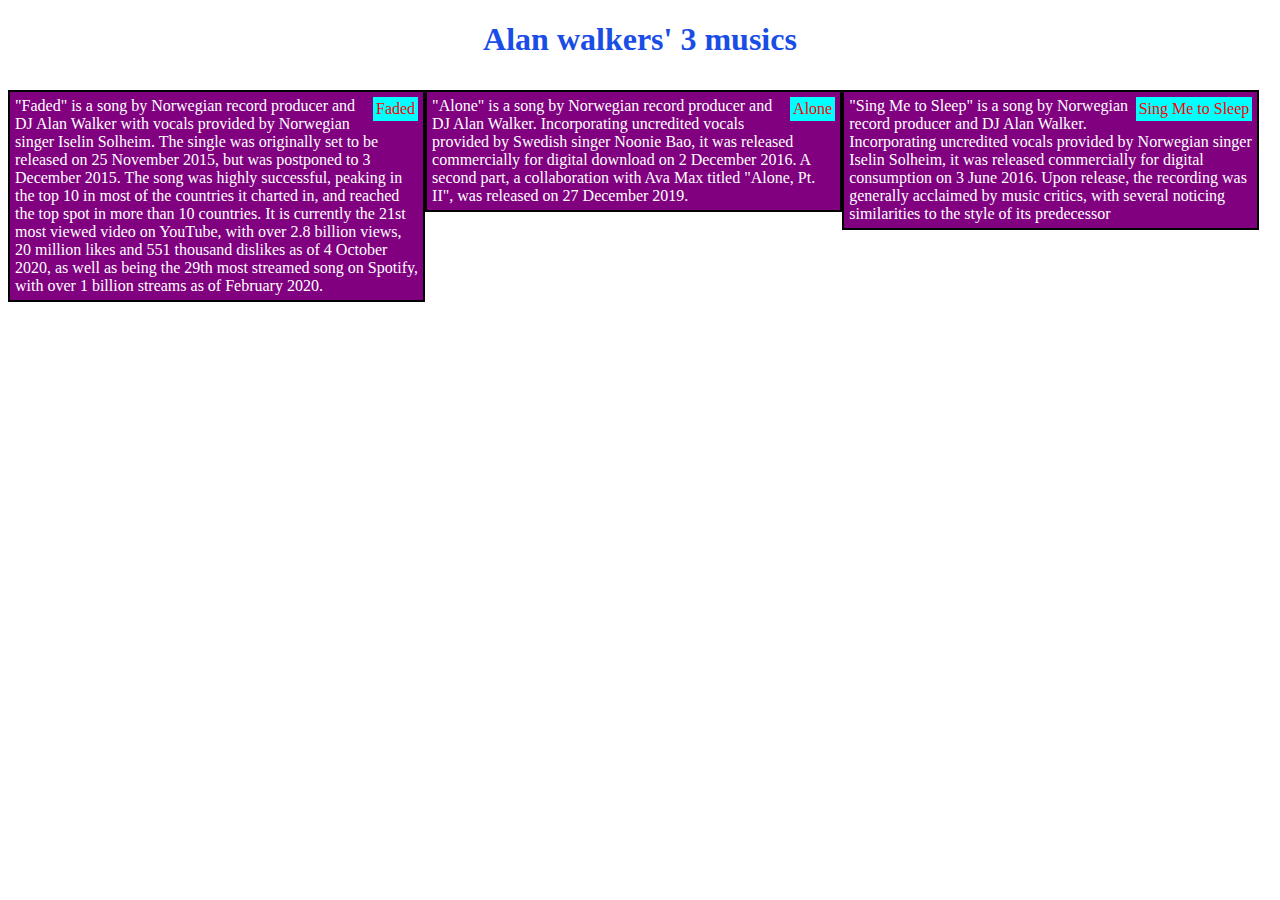
<file: Mod2-solution/index.html>
<!DOCTYPE html>
<html>
<head>
	<meta charset="utf-8">
	<meta name="viewport" content="width=device-width, initial-scale=1">
	<title>Alan Walker</title>
	<link rel="stylesheet" type="text/css" href="css/solution.css">
</head>
<body>
	<h1>Alan walkers' 3 musics</h1>
	<div class="col-lg-4 col-md-6 col-sm-12">
		<section>Faded</section>
		"Faded" is a song by Norwegian record producer and DJ Alan Walker with vocals provided by Norwegian singer Iselin Solheim. The single was originally set to be released on 25 November 2015, but was postponed to 3 December 2015. The song was highly successful, peaking in the top 10 in most of the countries it charted in, and reached the top spot in more than 10 countries. It is currently the 21st most viewed video on YouTube, with over 2.8 billion views, 20 million likes and 551 thousand dislikes as of 4 October 2020, as well as being the 29th most streamed song on Spotify, with over 1 billion streams as of February 2020.</div>
	<div class="col-lg-4 col-md-6 col-sm-12" id="second">
		<section>Alone</section>
		"Alone" is a song by Norwegian record producer and DJ Alan Walker. Incorporating uncredited vocals provided by Swedish singer Noonie Bao, it was released commercially for digital download on 2 December 2016. A second part, a collaboration with Ava Max titled "Alone, Pt. II", was released on 27 December 2019.</div>
	<div class="col-lg-4 col-md-12 col-sm-12">
		<section>Sing Me to Sleep</section>
		"Sing Me to Sleep" is a song by Norwegian record producer and DJ Alan Walker. Incorporating uncredited vocals provided by Norwegian singer Iselin Solheim, it was released commercially for digital consumption on 3 June 2016. Upon release, the recording was generally acclaimed by music critics, with several noticing similarities to the style of its predecessor</div>
</body>
</html>
</file>
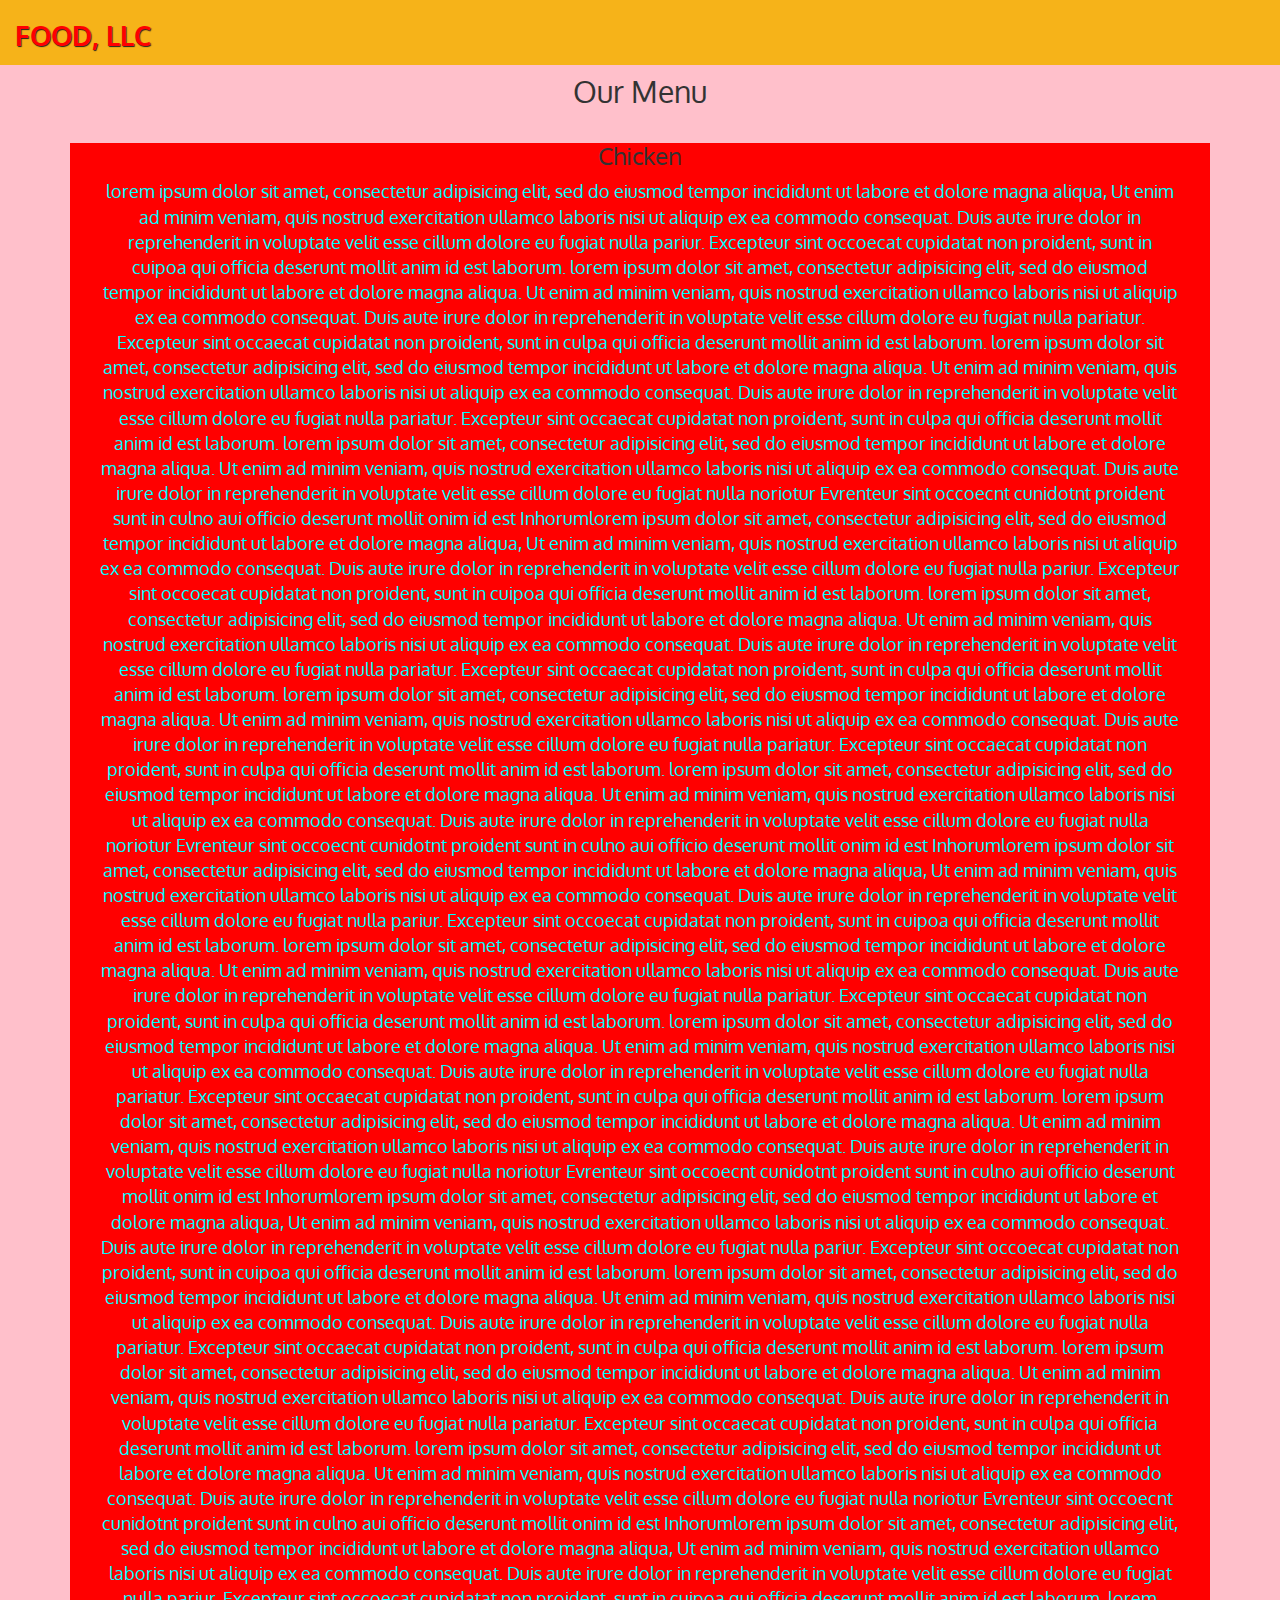
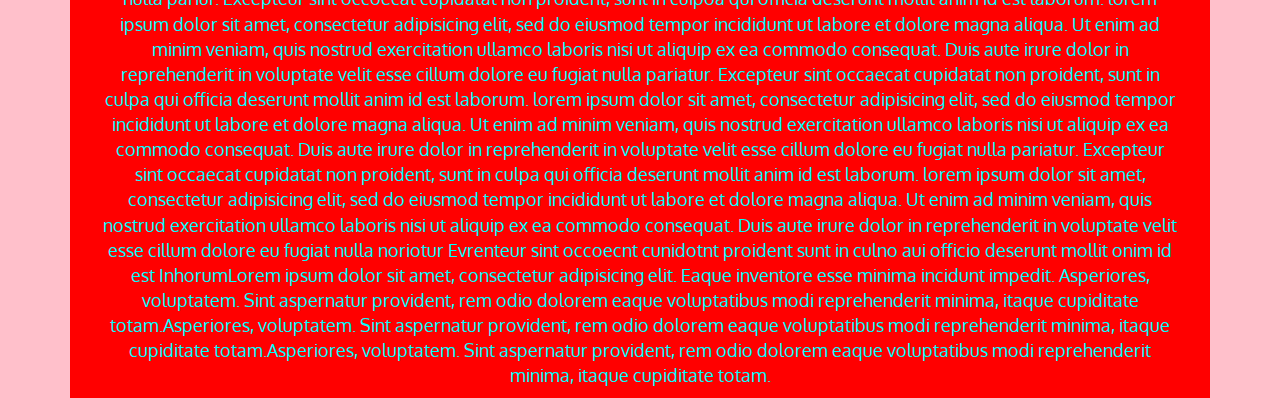
<file: module3-solution/index.html>
<!doctype html>
<html lang="en">
	<head>
		<meta charset="utf-8">
		<meta http-equiv="X-UA-Compatible" content="IE=edge">
		<meta name="viewport" content="width=device-width, initial-scale=1">
		<title>website</title>
		<link rel="stylesheet" href="https://maxcdn.bootstrapcdn.com/bootstrap/3.4.1/css/bootstrap.min.css">
		<link rel="stylesheet" href="css/solution-2.css">
		<link href="https://fonts.googleapis.com/css2?family=Oxygen:wght@700&display=swap" rel="stylesheet">
		

	</head>
	<body>
		<header>
			<nav id="header-nav" class="navbar navbar-expand-md navbar-dark bg-transparent navbar-fixed-top ">
				<div class="container-fluid">
					<div class="navbar-header ">
						<div class="navbar-brand ">
							<a href="module3-solution.html"><h1>Food, LLC</h1></a>
						</div>
						<button type="button" class="navbar-toggle collapsed " data-toggle="collapse" data-target="#collapsable-nav" aria-expanded="false">
							<span class="sr-only">Toggle navigation</span>
							<span class="icon-bar"></span>
							<span class="icon-bar"></span>
							<span class="icon-bar"></span>
						</button>
					</div>
					<div id="collapsable-nav" class="collapse navbar-collapse">
						<ul id="nav-list" class="nav navbar-nav navbar-right mr-aouto visible-xs">
              				<li>
								<a href="#">
									<br>Chicken</a>
							</li>
							<li>
								<a href="#">
									<br>Beef</a>
							</li>
							<li>
								<a href="#">
									<br>Sushi</a>
							</li>
						</ul>
					</div>	
				</div>
			</nav>	
		</header>
    <div id="main-content" class="container">
      <h2 id="menu-categories-title" class="text-center">Our Menu</h2>
      <div class="menu-item-tile col-xs-12 col-md-12 col-sm-12">
        <div class="menu-123 col-xs-12 col-md-12 col-sm-12">
          <h3 class="menu-item-title">Chicken</h3>
          <p class="menu-item-details">lorem ipsum dolor sit amet, consectetur adipisicing elit, sed do eiusmod tempor incididunt ut labore et dolore magna aliqua, Ut enim ad minim veniam, quis nostrud exercitation ullamco laboris nisi ut aliquip ex ea commodo consequat. Duis aute irure dolor in reprehenderit in voluptate velit esse cillum dolore eu fugiat nulla pariur. Excepteur sint occoecat cupidatat non proident, sunt in cuipoa qui officia deserunt mollit anim id est laborum. lorem ipsum dolor sit amet, consectetur adipisicing elit, sed do eiusmod tempor incididunt ut labore et dolore magna aliqua. Ut enim ad minim veniam, quis nostrud exercitation ullamco laboris nisi ut aliquip ex ea commodo consequat. Duis aute irure dolor in reprehenderit in voluptate velit esse cillum dolore eu fugiat nulla pariatur. Excepteur sint occaecat cupidatat non proident, sunt in culpa qui officia deserunt mollit anim id est laborum. lorem ipsum dolor sit amet, consectetur adipisicing elit, sed do eiusmod tempor incididunt ut labore et dolore magna aliqua. Ut enim ad minim veniam, quis nostrud exercitation ullamco laboris nisi ut aliquip ex ea commodo consequat. Duis aute irure dolor in reprehenderit in voluptate velit esse cillum dolore eu fugiat nulla pariatur. Excepteur sint occaecat cupidatat non proident, sunt in culpa qui officia deserunt mollit anim id est laborum. lorem ipsum dolor sit amet, consectetur adipisicing elit, sed do eiusmod tempor incididunt ut labore et dolore magna aliqua. Ut enim ad minim veniam, quis nostrud exercitation ullamco laboris nisi ut aliquip ex ea commodo consequat. Duis aute irure dolor in reprehenderit in voluptate velit esse cillum dolore eu fugiat nulla noriotur Evrenteur sint occoecnt cunidotnt proident sunt in culno aui officio deserunt mollit onim id est Inhorumlorem ipsum dolor sit amet, consectetur adipisicing elit, sed do eiusmod tempor incididunt ut labore et dolore magna aliqua, Ut enim ad minim veniam, quis nostrud exercitation ullamco laboris nisi ut aliquip ex ea commodo consequat. Duis aute irure dolor in reprehenderit in voluptate velit esse cillum dolore eu fugiat nulla pariur. Excepteur sint occoecat cupidatat non proident, sunt in cuipoa qui officia deserunt mollit anim id est laborum. lorem ipsum dolor sit amet, consectetur adipisicing elit, sed do eiusmod tempor incididunt ut labore et dolore magna aliqua. Ut enim ad minim veniam, quis nostrud exercitation ullamco laboris nisi ut aliquip ex ea commodo consequat. Duis aute irure dolor in reprehenderit in voluptate velit esse cillum dolore eu fugiat nulla pariatur. Excepteur sint occaecat cupidatat non proident, sunt in culpa qui officia deserunt mollit anim id est laborum. lorem ipsum dolor sit amet, consectetur adipisicing elit, sed do eiusmod tempor incididunt ut labore et dolore magna aliqua. Ut enim ad minim veniam, quis nostrud exercitation ullamco laboris nisi ut aliquip ex ea commodo consequat. Duis aute irure dolor in reprehenderit in voluptate velit esse cillum dolore eu fugiat nulla pariatur. Excepteur sint occaecat cupidatat non proident, sunt in culpa qui officia deserunt mollit anim id est laborum. lorem ipsum dolor sit amet, consectetur adipisicing elit, sed do eiusmod tempor incididunt ut labore et dolore magna aliqua. Ut enim ad minim veniam, quis nostrud exercitation ullamco laboris nisi ut aliquip ex ea commodo consequat. Duis aute irure dolor in reprehenderit in voluptate velit esse cillum dolore eu fugiat nulla noriotur Evrenteur sint occoecnt cunidotnt proident sunt in culno aui officio deserunt mollit onim id est Inhorumlorem ipsum dolor sit amet, consectetur adipisicing elit, sed do eiusmod tempor incididunt ut labore et dolore magna aliqua, Ut enim ad minim veniam, quis nostrud exercitation ullamco laboris nisi ut aliquip ex ea commodo consequat. Duis aute irure dolor in reprehenderit in voluptate velit esse cillum dolore eu fugiat nulla pariur. Excepteur sint occoecat cupidatat non proident, sunt in cuipoa qui officia deserunt mollit anim id est laborum. lorem ipsum dolor sit amet, consectetur adipisicing elit, sed do eiusmod tempor incididunt ut labore et dolore magna aliqua. Ut enim ad minim veniam, quis nostrud exercitation ullamco laboris nisi ut aliquip ex ea commodo consequat. Duis aute irure dolor in reprehenderit in voluptate velit esse cillum dolore eu fugiat nulla pariatur. Excepteur sint occaecat cupidatat non proident, sunt in culpa qui officia deserunt mollit anim id est laborum. lorem ipsum dolor sit amet, consectetur adipisicing elit, sed do eiusmod tempor incididunt ut labore et dolore magna aliqua. Ut enim ad minim veniam, quis nostrud exercitation ullamco laboris nisi ut aliquip ex ea commodo consequat. Duis aute irure dolor in reprehenderit in voluptate velit esse cillum dolore eu fugiat nulla pariatur. Excepteur sint occaecat cupidatat non proident, sunt in culpa qui officia deserunt mollit anim id est laborum. lorem ipsum dolor sit amet, consectetur adipisicing elit, sed do eiusmod tempor incididunt ut labore et dolore magna aliqua. Ut enim ad minim veniam, quis nostrud exercitation ullamco laboris nisi ut aliquip ex ea commodo consequat. Duis aute irure dolor in reprehenderit in voluptate velit esse cillum dolore eu fugiat nulla noriotur Evrenteur sint occoecnt cunidotnt proident sunt in culno aui officio deserunt mollit onim id est Inhorumlorem ipsum dolor sit amet, consectetur adipisicing elit, sed do eiusmod tempor incididunt ut labore et dolore magna aliqua, Ut enim ad minim veniam, quis nostrud exercitation ullamco laboris nisi ut aliquip ex ea commodo consequat. Duis aute irure dolor in reprehenderit in voluptate velit esse cillum dolore eu fugiat nulla pariur. Excepteur sint occoecat cupidatat non proident, sunt in cuipoa qui officia deserunt mollit anim id est laborum. lorem ipsum dolor sit amet, consectetur adipisicing elit, sed do eiusmod tempor incididunt ut labore et dolore magna aliqua. Ut enim ad minim veniam, quis nostrud exercitation ullamco laboris nisi ut aliquip ex ea commodo consequat. Duis aute irure dolor in reprehenderit in voluptate velit esse cillum dolore eu fugiat nulla pariatur. Excepteur sint occaecat cupidatat non proident, sunt in culpa qui officia deserunt mollit anim id est laborum. lorem ipsum dolor sit amet, consectetur adipisicing elit, sed do eiusmod tempor incididunt ut labore et dolore magna aliqua. Ut enim ad minim veniam, quis nostrud exercitation ullamco laboris nisi ut aliquip ex ea commodo consequat. Duis aute irure dolor in reprehenderit in voluptate velit esse cillum dolore eu fugiat nulla pariatur. Excepteur sint occaecat cupidatat non proident, sunt in culpa qui officia deserunt mollit anim id est laborum. lorem ipsum dolor sit amet, consectetur adipisicing elit, sed do eiusmod tempor incididunt ut labore et dolore magna aliqua. Ut enim ad minim veniam, quis nostrud exercitation ullamco laboris nisi ut aliquip ex ea commodo consequat. Duis aute irure dolor in reprehenderit in voluptate velit esse cillum dolore eu fugiat nulla noriotur Evrenteur sint occoecnt cunidotnt proident sunt in culno aui officio deserunt mollit onim id est Inhorumlorem ipsum dolor sit amet, consectetur adipisicing elit, sed do eiusmod tempor incididunt ut labore et dolore magna aliqua, Ut enim ad minim veniam, quis nostrud exercitation ullamco laboris nisi ut aliquip ex ea commodo consequat. Duis aute irure dolor in reprehenderit in voluptate velit esse cillum dolore eu fugiat nulla pariur. Excepteur sint occoecat cupidatat non proident, sunt in cuipoa qui officia deserunt mollit anim id est laborum. lorem ipsum dolor sit amet, consectetur adipisicing elit, sed do eiusmod tempor incididunt ut labore et dolore magna aliqua. Ut enim ad minim veniam, quis nostrud exercitation ullamco laboris nisi ut aliquip ex ea commodo consequat. Duis aute irure dolor in reprehenderit in voluptate velit esse cillum dolore eu fugiat nulla pariatur. Excepteur sint occaecat cupidatat non proident, sunt in culpa qui officia deserunt mollit anim id est laborum. lorem ipsum dolor sit amet, consectetur adipisicing elit, sed do eiusmod tempor incididunt ut labore et dolore magna aliqua. Ut enim ad minim veniam, quis nostrud exercitation ullamco laboris nisi ut aliquip ex ea commodo consequat. Duis aute irure dolor in reprehenderit in voluptate velit esse cillum dolore eu fugiat nulla pariatur. Excepteur sint occaecat cupidatat non proident, sunt in culpa qui officia deserunt mollit anim id est laborum. lorem ipsum dolor sit amet, consectetur adipisicing elit, sed do eiusmod tempor incididunt ut labore et dolore magna aliqua. Ut enim ad minim veniam, quis nostrud exercitation ullamco laboris nisi ut aliquip ex ea commodo consequat. Duis aute irure dolor in reprehenderit in voluptate velit esse cillum dolore eu fugiat nulla noriotur Evrenteur sint occoecnt cunidotnt proident sunt in culno aui officio deserunt mollit onim id est InhorumLorem ipsum dolor sit amet, consectetur adipisicing elit. Eaque inventore esse minima incidunt impedit. Asperiores, voluptatem. Sint aspernatur provident, rem odio dolorem eaque voluptatibus modi reprehenderit minima, itaque cupiditate totam.Asperiores, voluptatem. Sint aspernatur provident, rem odio dolorem eaque voluptatibus modi reprehenderit minima, itaque cupiditate totam.Asperiores, voluptatem. Sint aspernatur provident, rem odio dolorem eaque voluptatibus modi reprehenderit minima, itaque cupiditate totam.</p>
        </div>
        <hr class="visible-xs">
      </div>
    </div>

  <script src="https://code.jquery.com/jquery-3.3.1.slim.min.js" integrity="sha384-q8i/X+965DzO0rT7abK41JStQIAqVgRVzpbzo5smXKp4YfRvH+8abtTE1Pi6jizo" crossorigin="anonymous"></script>
  <script src="https://cdnjs.cloudflare.com/ajax/libs/popper.js/1.14.7/umd/popper.min.js" integrity="sha384-UO2eT0CpHqdSJQ6hJty5KVphtPhzWj9WO1clHTMGa3JDZwrnQq4sF86dIHNDz0W1" crossorigin="anonymous"></script>
  <script src="https://stackpath.bootstrapcdn.com/bootstrap/4.3.1/js/bootstrap.min.js" integrity="sha384-JjSmVgyd0p3pXB1rRibZUAYoIIy6OrQ6VrjIEaFf/nJGzIxFDsf4x0xIM+B07jRM" crossorigin="anonymous"></script>
  </body>
</html>
</file>
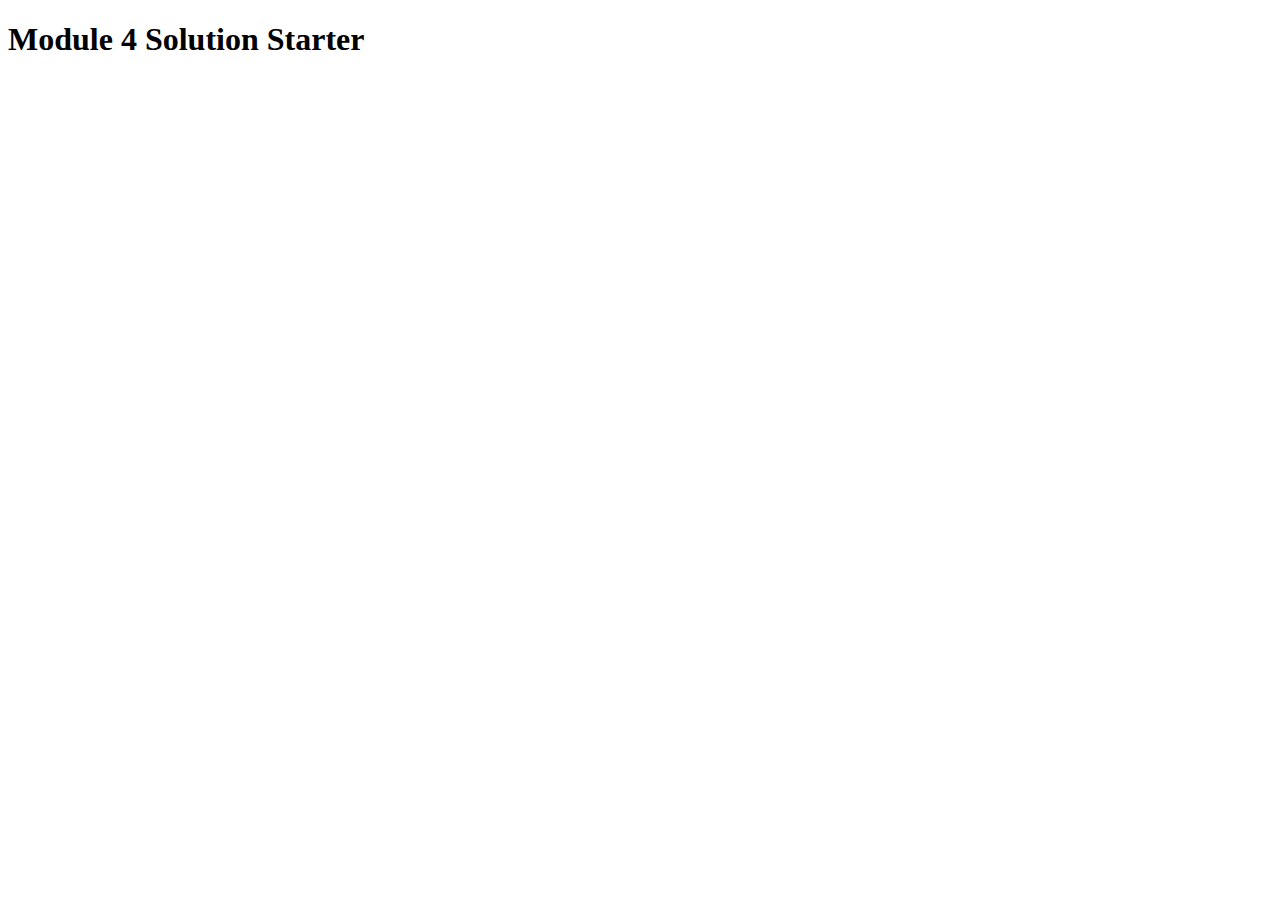
<file: module4-solution/index.html>
<!DOCTYPE html>
<html>
<head>
  <meta charset="utf-8">
  <title>Module 4 Solution Starter</title>
  <script>
    var names = []; // DO NOT REMOVE
  </script>
  <script src="SpeakHello.js"></script>
  <script src="SpeakGoodBye.js"></script>
  <script src="script.js"></script>
</head>
<body>
  <h1>Module 4 Solution Starter</h1>
</body>
</html>
</file>
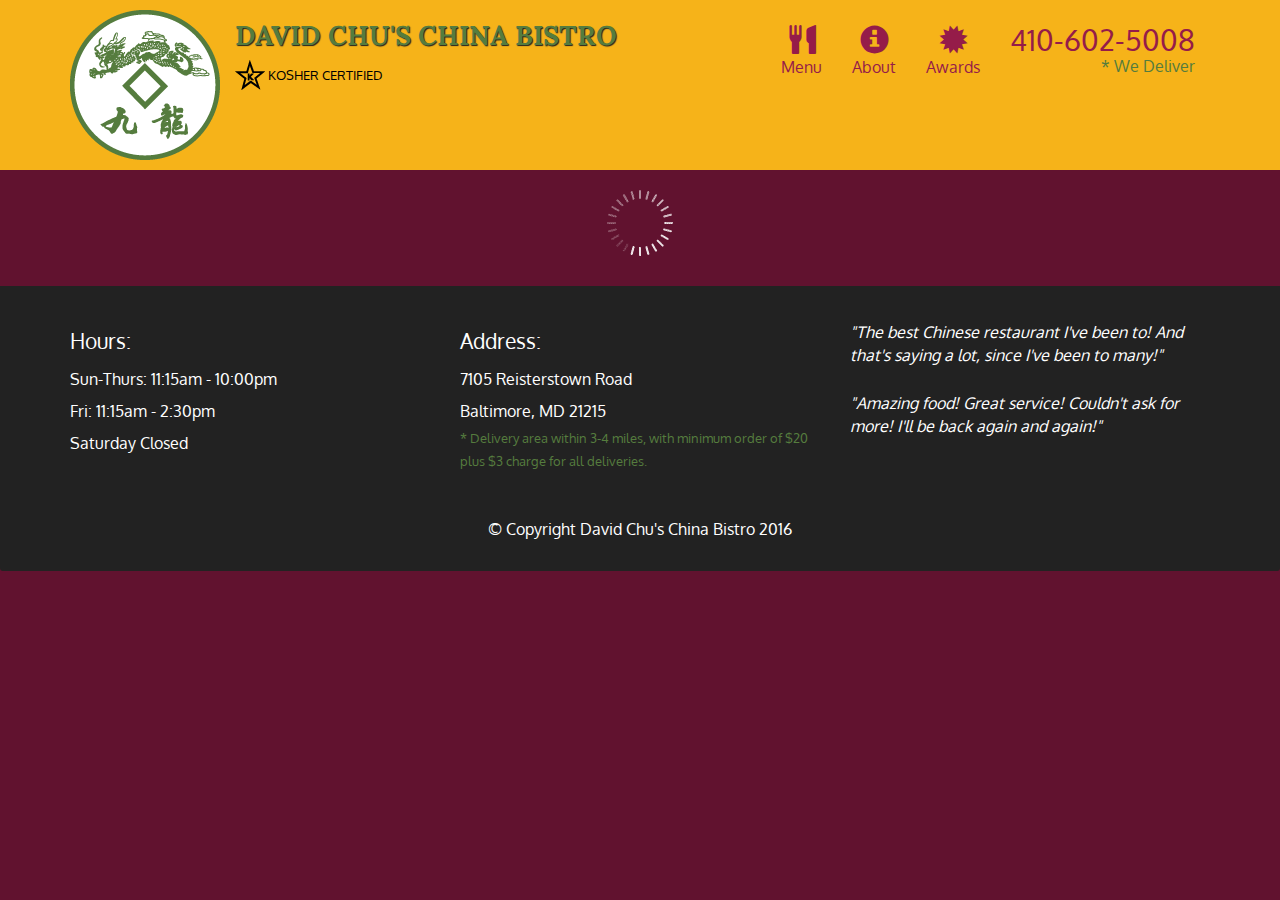
<file: module5.solution/index.html>
<!doctype html>
<html lang="en">
  <head>
    <meta charset="utf-8">
    <meta http-equiv="X-UA-Compatible" content="IE=edge">
    <meta name="viewport" content="width=device-width, initial-scale=1">
    <title>David Chu's China Bistro</title>
    <link rel="stylesheet" href="https://maxcdn.bootstrapcdn.com/bootstrap/3.4.1/css/bootstrap.min.css">
    <link rel="stylesheet" href="css/styles.css">
    <link href='https://fonts.googleapis.com/css?family=Oxygen:400,300,700' rel='stylesheet' type='text/css'>
    <link href='https://fonts.googleapis.com/css?family=Lora' rel='stylesheet' type='text/css'>
  </head>
<body>
  <header>
    <nav id="header-nav" class="navbar navbar-default">
      <div class="container">
        <div class="navbar-header">
          <a href="index.html" class="pull-left visible-md visible-lg">
            <div id="logo-img" alt="Logo image"></div>
          </a>

          <div class="navbar-brand">
            <a href="index.html"><h1>David Chu's China Bistro</h1></a>
            <p>
              <img src="images/star-k-logo.png" alt="Kosher certification">
              <span>Kosher Certified</span>
            </p>
          </div>

          <button id="navbarToggle" type="button" class="navbar-toggle collapsed" data-toggle="collapse" data-target="#collapsable-nav" aria-expanded="false">
            <span class="sr-only">Toggle navigation</span>
            <span class="icon-bar"></span>
            <span class="icon-bar"></span>
            <span class="icon-bar"></span>
          </button>
        </div>
        
        <div id="collapsable-nav" class="collapse navbar-collapse">
           <ul id="nav-list" class="nav navbar-nav navbar-right">
            <li id="navHomeButton" class="visible-xs active">
              <a href="index.html">
                <span class="glyphicon glyphicon-home"></span> Home</a>
            </li>
            <li id="navMenuButton">
              <a href="#" onclick="$dc.loadMenuCategories();">
                <span class="glyphicon glyphicon-cutlery"></span><br class="hidden-xs"> Menu</a>
            </li>
            <li>
              <a href="#">
                <span class="glyphicon glyphicon-info-sign"></span><br class="hidden-xs"> About</a>
            </li>
            <li>
              <a href="#">
                <span class="glyphicon glyphicon-certificate"></span><br class="hidden-xs"> Awards</a>
            </li>
            <li id="phone" class="hidden-xs">
              <a href="tel:410-602-5008">
                <span>410-602-5008</span></a><div>* We Deliver</div>
            </li>
          </ul><!-- #nav-list -->
        </div><!-- .collapse .navbar-collapse -->
      </div><!-- .container -->
    </nav><!-- #header-nav -->
  </header>

  <div id="call-btn" class="visible-xs">
    <a class="btn" href="tel:410-602-5008">
    <span class="glyphicon glyphicon-earphone"></span>
    410-602-5008
    </a>
  </div>
  <div id="xs-deliver" class="text-center visible-xs">* We Deliver</div>

  <div id="main-content" class="container"></div>

  <footer class="panel-footer">
    <div class="container">
      <div class="row">
        <section id="hours" class="col-sm-4">
          <span>Hours:</span><br>
          Sun-Thurs: 11:15am - 10:00pm<br>
          Fri: 11:15am - 2:30pm<br>
          Saturday Closed
          <hr class="visible-xs">
        </section>
        <section id="address" class="col-sm-4">
          <span>Address:</span><br>
          7105 Reisterstown Road<br>
          Baltimore, MD 21215
          <p>* Delivery area within 3-4 miles, with minimum order of $20 plus $3 charge for all deliveries.</p>
          <hr class="visible-xs">
        </section>
        <section id="testimonials" class="col-sm-4">
          <p>"The best Chinese restaurant I've been to! And that's saying a lot, since I've been to many!"</p>
          <p>"Amazing food! Great service! Couldn't ask for more! I'll be back again and again!"</p>
        </section>
      </div>
      <div class="text-center">&copy; Copyright David Chu's China Bistro 2016</div>
    </div>
  </footer>

  <!-- jQuery (Bootstrap JS plugins depend on it) -->
  <script src="js/jquery-2.1.4.min.js"></script>
  <script src="js/bootstrap.min.js"></script>
  <script src="js/ajax-utils.js"></script>
  <script src="js/script.js"></script>
  <script src="https://code.jquery.com/jquery-3.3.1.slim.min.js" integrity="sha384-q8i/X+965DzO0rT7abK41JStQIAqVgRVzpbzo5smXKp4YfRvH+8abtTE1Pi6jizo" crossorigin="anonymous"></script>
  <script src="https://cdnjs.cloudflare.com/ajax/libs/popper.js/1.14.7/umd/popper.min.js" integrity="sha384-UO2eT0CpHqdSJQ6hJty5KVphtPhzWj9WO1clHTMGa3JDZwrnQq4sF86dIHNDz0W1" crossorigin="anonymous"></script>
  <script src="https://stackpath.bootstrapcdn.com/bootstrap/4.3.1/js/bootstrap.min.js" integrity="sha384-JjSmVgyd0p3pXB1rRibZUAYoIIy6OrQ6VrjIEaFf/nJGzIxFDsf4x0xIM+B07jRM" crossorigin="anonymous"></script>
</body>
</html>
</file>
<file: Mod2-solution/css/solution.css>
h1{
	text-align: center;
	color: rgb(25, 77, 230);

}

.row{
	margin-bottom: 15px;
}
*{
	box-sizing: border-box;
}
section{
	float: right;
	background-color: cyan;
	color: red;
	padding: 3px;
}
.col-lg-1,.col-lg-2,.col-lg-3,.col-lg-4,.col-lg-5,.col-lg-6,.col-lg-7,.col-lg-8,.col-lg-9,.col-lg-10,.col-lg-11,.col-lg-12{
	color: white;
	background-color: purple;
	height: auto;
	width: 90%;
	border: 2px solid black;
	margin-top: 10px;
	padding: 5px;

}
@media (min-width: 991px){
	.col-lg-1,.col-lg-2,.col-lg-3,.col-lg-4,.col-lg-5,.col-lg-6,.col-lg-7,.col-lg-8,.col-lg-9,.col-lg-10,.col-lg-11,.col-lg-12{
		float: left;
	}
	.col-lg-1{
		width: 8.33%;
	}
	.col-lg-2{
		width: 16.66%;
	}
	.col-lg-3{
		width: 25%;
	}
	.col-lg-4{
		width: 33%;
	}
	.col-lg-5{
		width: 41.66%;
	}
	.col-lg-6{
		width: 50%;
	}
	.col-lg-7{
		width: 58.33%;
	}
	.col-lg-8{
		width: 66.33%;
	}
	.col-lg-9{
		width: 74.99%;
	}
	.col-lg-10{
		width: 83.33%;
	}
	.col-lg-11{
		width: 92.66%;
	}
	.col-lg-12{
		width: 100%;
	}
}
@media (min-width: 767px) and (max-width: 991px){
	.col-md-1,.col-md-2,.col-md-3,.col-md-4,.col-md-5,.col-md-6,.col-md-7,.col-md-8,.col-md-9,.col-md-10,.col-md-11,.col-md-12{
		float: left;
	}
	.col-md-1{
		width: 8.33%;
	}
	.col-md-2{
		width: 16.66%;
	}
	.col-md-3{
		width: 25%;
	}
	.col-md-4{
		width: 33%;
	}
	.col-md-5{
		width: 41.66%;
	}
	.col-md-6{
		width: 50%;
	}
	.col-md-7{
		width: 58.33%;
	}
	.col-md-8{
		width: 66.33%;
	}
	.col-md-9{
		width: 74.99%;
	}
	.col-md-10{
		width: 83.33%;
	}
	.col-md-11{
		width: 92.66%;
	}
	.col-md-12{
		width: 100%;
	}
}
@media (max-width: 767px){
	.col-sm-1,.col-sm-2,.col-sm-3,.col-sm-4,.col-sm-5,.col-sm-6,.col-sm-7,.col-sm-8,.col-sm-9,.col-sm-10,.col-sm-11,.col-sm-12{
		float: left;
	}
	.col-sm-1{
		width: 8.33%;
	}
	.col-sm-2{
		width: 16.66%;
	}
	.col-sm-3{
		width: 25%;
	}
	.col-sm-4{
		width: 33%;
	}
	.col-sm-5{
		width: 41.66%;
	}
	.col-sm-6{
		width: 50%;
	}
	.col-sm-7{
		width: 58.33%;
	}
	.col-sm-8{
		width: 66.33%;
	}
	.col-sm-9{
		width: 74.99%;
	}
	.col-sm-10{
		width: 83.33%;
	}
	.col-sm-11{
		width: 92.66%;
	}
	.col-sm-12{
		width: 100%;
	}
}
</file>
<file: module3-solution/css/solution-2.css>
body{
	font-size: 16px;
	font-family: 'Oxygen', sans-serif;
  background-color: pink;
}	 
#header-nav{
	background-color: #f6b319;
	border: 0;
	border-radius: 0;
  margin-top: 0px;
}
.navbar-brand{
	padding-top: 25px;
}
.navbar-brand h1 {
	color: red;
	font-size: 1.5em;
	text-transform: uppercase;
	font-weight: bold;
	text-shadow: 1px 1px 1px #222;
	margin-top: 0;
	margin-bottom: 0;
	line-height: .75;
}
.navbar-header button.navbar-toggle, .navbar-header .icon-bar {
  border: 1px solid #61122f;
}
.navbar-header button.navbar-toggle {
  clear: both;
  margin-top: -30px;
}
.navbar-brand p{
	color: #000
	text-transform: uppercase;
	font-size: .7em;
	margin-top: 15px;
}
.navbar-brand p span {
	vertical-align: middle;
}
#nav-list{
	margin-top: 10px;
}
#nav-list a{
	color: #951c49;
	text-align: center;
}
#nav-list a:hover {
	background: #E7E7E7;
}
#nav-list a span {
	font-size: 1.8em;
}
#header-nav{
  padding-bottom: 15px;
}
.navbar-header button.navbar-toggle, .navbar-header .icon-bar{
	border:1px solid #61122f;
}
#menu-tile, #specials-tile, #map-tile {
  height: 250px;
  width: 100%;
  margin-bottom: 15px;
  position: relative;
  border: 2px solid #3F0C1F;
  overflow: hidden;
}
#menu-tile:hover, #specials-tile:hover, #map-tile:hover {
  box-shadow: 0 1px 5px 1px #cccccc;
}


#menu-tile span, #specials-tile span, #map-tile span {
  position: absolute;
  bottom: 0;
  right: 0;
  width: 100%;
  text-align: center;
  font-size: 1.6em;
  text-transform: uppercase;
  background-color: #000;
  color: #fff;
  opacity: .8;
}

.category-tile { 
  position: relative;
  border: 2px solid #3F0C1F;
  overflow: hidden;
  width: 200px;
  height: 200px;
  margin: 0 auto 15px;
}
.category-tile span {
  position: absolute;
  bottom: 0;
  right: 0;
  width: 100%;
  text-align: center;
  font-size: 1.2em;
  text-transform: uppercase;
  background-color: #000;
  color: #fff;
  opacity: .8;
}
.category-tile:hover {
  box-shadow: 0 1px 5px 1px #cccccc;
}

#menu-categories-title {
  margin-top: 75px;
  margin-bottom: 50px;
}
.menu-item-tile h3{
  text-align: center;
}
.menu-item-details{
  color: cyan;
}
.menu-item-tile {
  background-color: red;
  margin-top: 10px;
}
.menu-item-tile hr {
  width: 80%;
}
.menu-item-tile{
  font-size: 1.1em;
  text-align: center;
  margin-top: -15px;
  margin-right: -15px;
}
.menu-item-tile span {
  font-size: .6em;
}
.menu {
  padding-right: 30px;
}
h3.menu-item-title {
  margin: 0 0 10px;
}

@media (max-width: 767px) {
  .navbar-brand {
    padding-top: 10px;
    height: 80px;
  }
  .navbar-brand h1 { 
    padding-top: 10px;
    font-size: 5vw;
  }
  .navbar-brand p {
    font-size: .6em;
    margin-top: 12px;
  }
  .navbar-brand p img {
    height: 20px;
  }

  #collapsable-nav a {
    font-size: 1.2em;
  }
  #collapsable-nav a span { 
    font-size: 1em;
    margin-right: 5px;
  }
  #xs-deliver {
    margin-top: 5px;
    font-size: .7em;
    letter-spacing: .1em;
    text-transform: uppercase;
  }
  .menu123 {
    text-align: center;
    background-color: black
  }
  #menu-categories-title {
  margin-top: 115px;
  }
}  
@media (max-width: 479px) {
  .navbar-brand h1{ 
  	padding-top: 5px;
  	font-size: 6vw;
	}
}
</file>
<file: module5.solution/css/styles.css>
body {
  font-size: 16px;
  color: #fff;
  background-color: #61122f;
  font-family: 'Oxygen', sans-serif;
}

/** HEADER **/
#header-nav {
  background-color: #f6b319;
  border-radius: 0;
  border: 0;
}

#logo-img {
  background: url('../images/restaurant-logo_large.png') no-repeat;
  width: 150px;
  height: 150px;
  margin: 10px 15px 10px 0;
}

.navbar-brand {
  padding-top: 25px;
}
.navbar-brand h1 { /* Restaurant name */
  font-family: 'Lora', serif;
  color: #557c3e;
  font-size: 1.5em;
  text-transform: uppercase;
  font-weight: bold;
  text-shadow: 1px 1px 1px #222;
  margin-top: 0;
  margin-bottom: 0;
  line-height: .75;
}
.navbar-brand a:hover, .navbar-brand a:focus {
  text-decoration: none;
}
.navbar-brand p { /* Kosher cert */
  color: #000;
  text-transform: uppercase;
  font-size: .7em;
  margin-top: 15px;
}
.navbar-brand p span { /* Star-K */
  vertical-align: middle;
}

#nav-list {
  margin-top: 10px;
}
#nav-list a {
  color: #951C49;
  text-align: center;
}
#nav-list a:hover {
  background: #E7E7E7;
}
#nav-list a span {
  font-size: 1.8em;
}

#phone {
  margin-top: 5px;
}
#phone a { /* Phone number */
  text-align: right;
  padding-bottom: 0;
}
#phone div { /* We Deliver */
  color: #557c3e;
  text-align: right;
  padding-right: 15px;
}

.navbar-header button.navbar-toggle, .navbar-header .icon-bar {
  border: 1px solid #61122f;
}
.navbar-header button.navbar-toggle {
  clear: both;
  margin-top: -30px;
}
/* END HEADER */

/* FOOTER */
.panel-footer {
  margin-top: 30px;
  padding-top: 35px;
  padding-bottom: 30px;
  background-color: #222;
  border-top: 0;
}
.panel-footer div.row {
  margin-bottom: 35px;
}
#hours, #address {
  line-height: 2;
}
#hours > span, #address > span {
  font-size: 1.3em;
}
#address p {
  color: #557c3e;
  font-size: .8em;
  line-height: 1.8;
}
#testimonials {
  font-style: italic;
}
#testimonials p:nth-child(2) {
  margin-top: 25px;
}
/* END FOOTER */



/* HOME PAGE */
.container .jumbotron {
  box-shadow: 0 0 50px #3F0C1F;
  border: 2px solid #3F0C1F;
}

#menu-tile, #specials-tile, #map-tile {
  height: 250px;
  width: 100%;
  margin-bottom: 15px;
  position: relative;
  border: 2px solid #3F0C1F;
  overflow: hidden;
}
#menu-tile:hover, #specials-tile:hover, #map-tile:hover {
  box-shadow: 0 1px 5px 1px #cccccc;
}
#menu-tile {
  background: url('../images/menu-tile.jpg') no-repeat;
  background-position: center;
}
#specials-tile {
  background: url('../images/specials-tile.jpg') no-repeat;
  background-position: center;
}
#menu-tile span, #specials-tile span, #map-tile span {
  position: absolute;
  bottom: 0;
  right: 0;
  width: 100%;
  text-align: center;
  font-size: 1.6em;
  text-transform: uppercase;
  background-color: #000;
  color: #fff;
  opacity: .8;
}
/* END HOME PAGE */

/* MENU CATEGORIES PAGE */
.category-tile { 
  position: relative;
  border: 2px solid #3F0C1F;
  overflow: hidden;
  width: 200px;
  height: 200px;
  margin: 0 auto 15px;
}
.category-tile span {
  position: absolute;
  bottom: 0;
  right: 0;
  width: 100%;
  text-align: center;
  font-size: 1.2em;
  text-transform: uppercase;
  background-color: #000;
  color: #fff;
  opacity: .8;
}
.category-tile:hover {
  box-shadow: 0 1px 5px 1px #cccccc;
}

#menu-categories-title + div {
  margin-bottom: 50px;
}
/* END MENU CATEGORIES PAGE */

/* SINGLE CATEGORY PAGE */
.menu-item-tile {
  margin-bottom: 25px;
}
.menu-item-tile hr {
  width: 80%;
}
.menu-item-tile .menu-item-price {
  font-size: 1.1em;
  text-align: right;
  margin-top: -15px;
  margin-right: -15px;
}
.menu-item-tile .menu-item-price span {
  font-size: .6em;
}
.menu-item-photo {
  position: relative;
  border: 2px solid #3F0C1F; 
  overflow: hidden;
  padding: 0;
  margin-right: -15px;
  margin-left: auto;
  margin-bottom: 20px;
  max-width: 250px;
}
.menu-item-photo div {
  position: absolute;
  bottom: 0;
  right: 0;
  width: 80px;
  background-color: #557c3e;
  text-align: center;
}
.menu-item-description {
  padding-right: 30px;
}
h3.menu-item-title {
  margin: 0 0 10px;
}
.menu-item-details {
  font-size: .9em;
  font-style: italic;
}
/* END SINGLE CATEGORY PAGE */


/********** Large devices only **********/
@media (min-width: 1200px) {
  .container .jumbotron {
    background: url('../images/jumbotron_1200.jpg') no-repeat;
    height: 675px;
  }
}

/********** Medium devices only **********/
@media (min-width: 992px) and (max-width: 1199px) {
  /* Header */
  #logo-img {
    background: url('../images/restaurant-logo_medium.png') no-repeat;
    width: 100px;
    height: 100px;
    margin: 5px 5px 5px 0;
  }
  /* End Header */

  /* Home Page */
  .container .jumbotron {
    background: url('../images/jumbotron_992.jpg') no-repeat;
    height: 558px;
  }
  /* End Home Page */
}

/********** Small devices only **********/
@media (min-width: 768px) and (max-width: 991px) {
  /* Home Page */
  .container .jumbotron {
    background: url('../images/jumbotron_768.jpg') no-repeat;
    height: 432px;
  }
  /* End Home Page */
}

/********** Extra small devices only **********/
@media (max-width: 767px) {
  /* Header */
  .navbar-brand {
    padding-top: 10px;
    height: 80px;
  }
  .navbar-brand h1 { /* Restaurant name */
    padding-top: 10px;
    font-size: 5vw; /* 1vw = 1% of viewport width */
  }
  .navbar-brand p { /* Kosher cert */
    font-size: .6em;
    margin-top: 12px;
  }
  .navbar-brand p img { /* Star-K */
    height: 20px;
  }

  #collapsable-nav a { /* Collapsed nav menu text */
    font-size: 1.2em;
  }
  #collapsable-nav a span { /* Collapsed nav menu glyph */
    font-size: 1em;
    margin-right: 5px;
  }

  #call-btn > a {
    font-size: 1.5em;
    display: block;
    margin: 0 20px;
    padding: 10px;
    border: 2px solid #fff;
    background-color: #f6b319;
    color: #951c49;
  }
  #xs-deliver {
    margin-top: 5px;
    font-size: .7em;
    letter-spacing: .1em;
    text-transform: uppercase;
  }
  /* End Header */

  /* Footer */
  .panel-footer section {
    margin-bottom: 30px;
    text-align: center;
  }
  .panel-footer section:nth-child(3) {
    margin-bottom: 0; /* margin already exists on the whole row */
  }
  .panel-footer section hr {
    width: 50%;
  }
  /* End Footer */

  /* Home Page */
  .container .jumbotron {
    margin-top: 30px;
    padding: 0;
  }
  #menu-tile, #specials-tile {
    width: 360px;
    margin: 0 auto 15px;
  }

  .menu-item-photo {
    margin-right: auto;
  }
  .menu-item-tile .menu-item-price {
    text-align: center;
  }
  .menu-item-description {
    text-align: center;;
  }
}


/********** Super extra small devices Only :-) (e.g., iPhone 4) **********/
@media (max-width: 479px) {
  /* Header */
  .navbar-brand h1 { /* Restaurant name */
    padding-top: 5px;
    font-size: 6vw;
  }
  /* End Header */
  
  /* Home page */
  #menu-tile, #specials-tile {
    width: 280px;
    margin: 0 auto 15px;
  }

  .col-xxs-12 {
    position: relative;
    min-height: 1px;
    padding-right: 15px;
    padding-left: 15px;
    float: left;
    width: 100%;
  }
}
</file>
